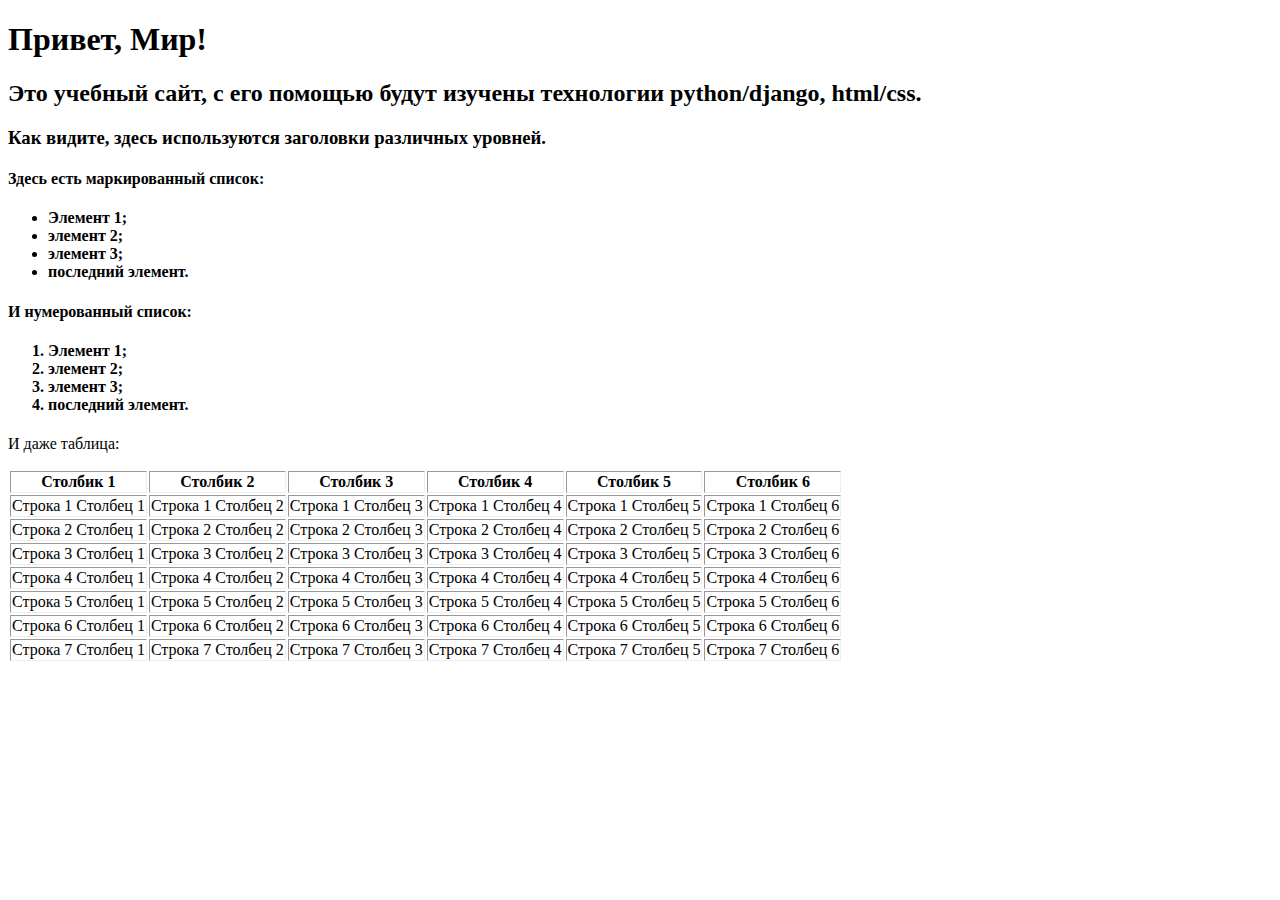
<file: web2/firstwebpage/flatpages/templates/index.html>
<!DOCTYPE html>
<html>
    <head>
        <title>Привет, Мир!</title>
    </head>
    <body>
        <h1>Привет, Мир!</h1>
        <h2>Это учебный сайт, с его помощью будут изучены технологии 
            python/django, html/css.</h2>
        <h3>Как видите, здесь используются заголовки различных 
            уровней.</h3>
        <h4>Здесь есть маркированный список:</h4>
        <h4>
		<ul>
            <li>Элемент 1;</li>
            <li>элемент 2;</li>
            <li>элемент 3;</li>
            <li>последний элемент.</li>
        </ul>
		</h4>
        <h4>И нумерованный список:</h4>
        <h4>
		<ol>
            <li>Элемент 1;</li>
            <li>элемент 2;</li>
            <li>элемент 3;</li>
            <li>последний элемент.</li>
        </ol>
		</h4>
        <p>И даже таблица:</p>
        <table style="border: none" border = "1">
            <thead>
                <tr>
                    <th>Столбик 1</th>
                    <th>Столбик 2</th>
                    <th>Столбик 3</th>
                    <th>Столбик 4</th>
			<th>Столбик 5</th>
			<th>Столбик 6</th>
                </tr>
            </thead>
            <tr>
                <td>Строка 1 Столбец 1</td>
                <td>Строка 1 Столбец 2</td>
                <td>Строка 1 Столбец 3</td>
                <td>Строка 1 Столбец 4</td>
		<td>Строка 1 Столбец 5</td>
		<td>Строка 1 Столбец 6</td>
            </tr>
            <tr>
                <td>Строка 2 Столбец 1</td>
                <td>Строка 2 Столбец 2</td>
                <td>Строка 2 Столбец 3</td>
                <td>Строка 2 Столбец 4</td>
		<td>Строка 2 Столбец 5</td>
		<td>Строка 2 Столбец 6</td>
            </tr>
            <tr>
                <td>Строка 3 Столбец 1</td>
                <td>Строка 3 Столбец 2</td>
                <td>Строка 3 Столбец 3</td>
                <td>Строка 3 Столбец 4</td>
		<td>Строка 3 Столбец 5</td>
		<td>Строка 3 Столбец 6</td>
            </tr>
			            <tr>
                <td>Строка 4 Столбец 1</td>
                <td>Строка 4 Столбец 2</td>
                <td>Строка 4 Столбец 3</td>
                <td>Строка 4 Столбец 4</td>
		<td>Строка 4 Столбец 5</td>
		<td>Строка 4 Столбец 6</td>
            </tr>
            <tr>
                <td>Строка 5 Столбец 1</td>
                <td>Строка 5 Столбец 2</td>
                <td>Строка 5 Столбец 3</td>
                <td>Строка 5 Столбец 4</td>
		<td>Строка 5 Столбец 5</td>
		<td>Строка 5 Столбец 6</td>
            </tr>
		<tr>
                <td>Строка 6 Столбец 1</td>
                <td>Строка 6 Столбец 2</td>
                <td>Строка 6 Столбец 3</td>
                <td>Строка 6 Столбец 4</td>
		<td>Строка 6 Столбец 5</td>
		<td>Строка 6 Столбец 6</td>
            </tr>
		<tr>
                <td>Строка 7 Столбец 1</td>
                <td>Строка 7 Столбец 2</td>
                <td>Строка 7 Столбец 3</td>
                <td>Строка 7 Столбец 4</td>
		<td>Строка 7 Столбец 5</td>
		<td>Строка 7 Столбец 6</td>
            </tr>
        </table>
    </body>
</html>
</file>
